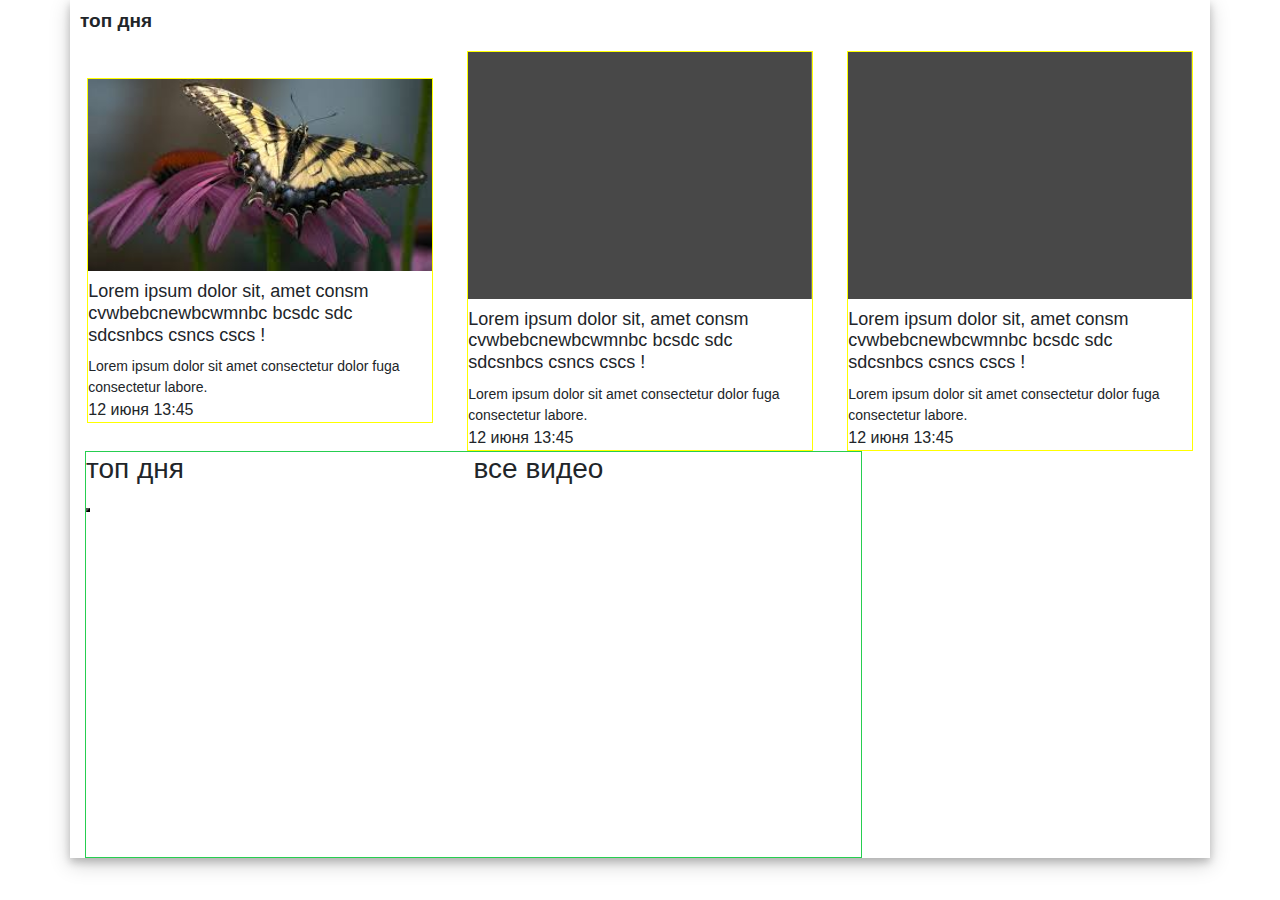
<file: champ.uz/index.html>
<!DOCTYPE html>
<html lang="en">
<head>
    <meta charset="UTF-8">
    <meta name="viewport" content="width=device-width, initial-scale=1.0">
    <meta http-equiv="X-UA-Compatible" content="ie=edge">
    <link rel="stylesheet" href="css/style.css">
    <link rel="stylesheet" href="css/bootstrap.css">
    <script src="https://ajax.googleapis.com/ajax/libs/jquery/2.0.1/jquery.min.js"></script>
    <title>Document</title>
</head>
<body>
   <main class="container">
       <div class="top-days">

               <div class="row">
                   <div class="main-days">
                       <section class="title-days">
                           <h2>топ дня</h2>
                       </section>
                       <div class="each-day">
                           <section class="top-each">
                               <img src="img/1.jpeg" alt="">
                           </section>
                           <section class="bottom-each">
                               <h1>Lorem ipsum dolor sit, amet consm cvwbebcnewbcwmnbc bcsdc sdc sdcsnbcs csncs cscs !</h1>
                               <p>Lorem ipsum dolor sit amet consectetur dolor fuga consectetur labore.</p>
                               <span>12 июня 13:45</span>
                           </section>
                       </div>
                       <div class="each-day">
                        <section class="top-each">
                            <img src="img/Прямоугольник 5.png" alt="">
                        </section>
                        <section class="bottom-each">
                                <h1>Lorem ipsum dolor sit, amet consm cvwbebcnewbcwmnbc bcsdc sdc sdcsnbcs csncs cscs !</h1>
                                <p>Lorem ipsum dolor sit amet consectetur dolor fuga consectetur labore.</p>
                                <span>12 июня 13:45</span>
                        </section>
                    </div>
                    <div class="each-day">
                        <section class="top-each">
                            <img src="img/Прямоугольник 5.png" alt="">
                        </section>
                        <section class="bottom-each">
                                <h1>Lorem ipsum dolor sit, amet consm cvwbebcnewbcwmnbc bcsdc sdc sdcsnbcs csncs cscs !</h1>
                                <p>Lorem ipsum dolor sit amet consectetur dolor fuga consectetur labore.</p>
                                <span>12 июня 13:45</span>
                        </section>
                    </div>
                       
                   </div>
               </div>  
       </div>

       <div class="second-stage">

               <div class="main-stage">
                   <div class="left-stage">
                       <section class="title-stage">
                           <section class="subtitle-stage"><h3>топ дня</h3></section>
                           <section class="subtitle-stage"><h3>все видео</h3></section>
                       </section>
                       <section class="middle-stage">
                            <button><i class="fas fa-play-circle"></i></button>
                           <video controls="false"  >
                                
                        <source src="http://clips.vorwaerts-gmbh.de/VfE_html5.mp4" type="video/mp4">
                           
                    Your browser doesn't support HTML5 video tag.
                        </video>
                       </section>
                       <section class="bottom-stage">
                           <section class="each-stage">
                            <video controls="false"  >
                                <source src="http://clips.vorwaerts-gmbh.de/VfE_html5.mp4" type="video/mp4">
                            Your browser doesn't support HTML5 video tag.
                          </video>
                         </section>
                         <section class="each-stage">
                                <video controls="false">
                                    <source src="http://clips.vorwaerts-gmbh.de/VfE_html5.mp4" type="video/mp4">
                                Your browser doesn't support HTML5 video tag.
                              </video>
                             </section>
                             <section class="each-stage">
                                    <video controls="false" >
                                        <source src="http://clips.vorwaerts-gmbh.de/VfE_html5.mp4" type="video/mp4">
                                    Your browser doesn't support HTML5 video tag.
                                  </video>
                                 </section>
                       </section>
                   </div>
                   <div class="right-stage"></div>
               </div>
 
           
       </div>
   </main>
    




</body>
<script>
       //For Firefox we have to handle it in JavaScript 
var vids = $("video"); 
$.each(vids, function(){
       this.controls = false; 
}); 
//Loop though all Video tags and set Controls as false

$("video").click(function() {
  //console.log(this); 
  if (this.paused) {
    this.play();
  } else {
    this.pause();
  }
});
</script>
</html>
</file>
<file: champ.uz/css/style.css>
body *{
    margin: 0;
    padding: 0;
}
.container{
    margin: 0;
    padding: 0;
    box-shadow: 0 4px 8px 0 rgba(0, 0, 0, 0.2), 0 6px 20px 0 rgba(0, 0, 0, 0.19);
}
.top-days{
    width: 100%;
}
.main-days{
    width: 100%;
    display:flex;
    justify-content: space-around;
    align-items: center;
    flex-wrap: wrap;
}
.title-days{
    width: 100%;
    padding:10px;
}
.title-days h2{
    font-size: 19px;
    font-weight: bold;
}
.each-day{
    width: 30.3%;
    border:1px solid yellow;
}
.top-each{
    overflow: hidden;
}
.top-each img{
    width: 100%;
    height: auto;
    transform-origin: 0 0;
    transition: transform .25s, visibility .25s ease-in;
}
.top-each:hover img{
    transform: scale(1.2);
}
.bottom-each h1{
    padding: 10px 0;
    margin: 0;
    font-size: 18px;
}
.bottom-each p{
    margin: 0;
    font-size: 14px;
}

.main-stage{
    width: 100%;
    display: flex;
    justify-content: space-between;
    align-items:center;
   
    
}
.left-stage{
    width: 70%;
    height: 100%;
    /* padding: 0 20px; */
    display: flex;
    flex-direction: column;
    justify-content: center;
    align-content: space-between;
    border:1px solid rgb(38, 206, 80);
}
.title-stage{
    width: 100%;
    display: flex;
    justify-content: space-between;
    align-content: center;
}
.subtitle-stage{
    width: 50%;
}
.middle-stage{
}
.middle-stage video{
    width: 100%;
    height: auto;
   
}
video{
    display: flex;
    justify-content: center;
    align-items: center;
}

.bottom-stage{
    width: 100%;
    display: flex;
    justify-content: space-between;
    align-items: center;
}
.each-stage{
    width: 31%;
    margin: 20px 0;
    overflow: hidden;
}

.each-stage video{
   width: 100%;
   height: auto;
   transform-origin: 0 0;
   transition: transform .25s, visibility .25s ease-in;
}
.each-stage:hover video{
    transform: scale(1.2);
}
.right-stage{
    width: 30%;
}


video::-webkit-media-controls {
    display: block;
  }
  
  /* Could Use thise as well for Individual Controls */
  video::-webkit-media-controls-play-button {}
  
  video::-webkit-media-controls-volume-slider {}
  
  video::-webkit-media-controls-mute-button {}
  
  video::-webkit-media-controls-timeline {}
  
  video::-webkit-media-controls-current-time-display {}
</file>
